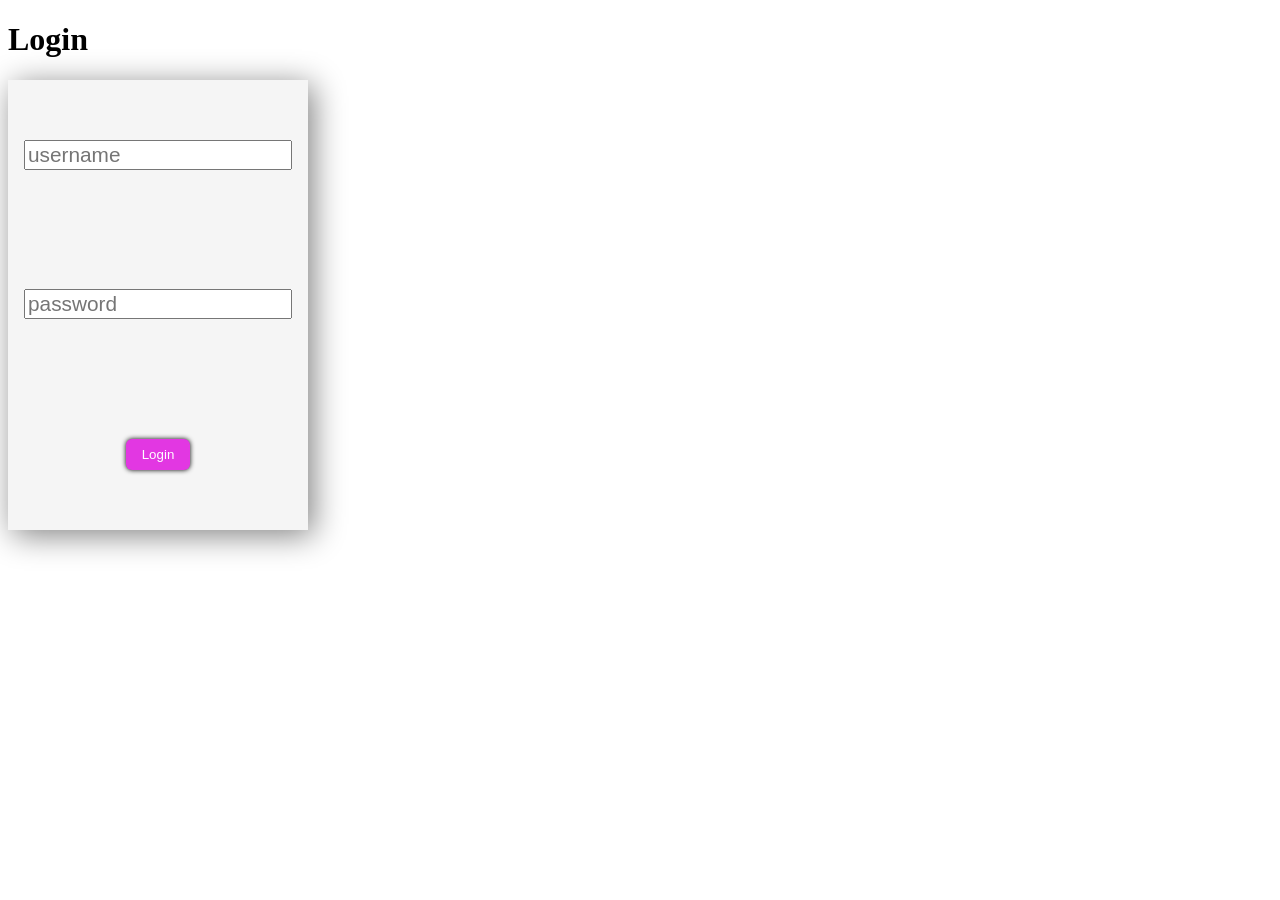
<file: index.html>
<!DOCTYPE html>
<html lang="en">
  <head>
    <meta charset="UTF-8" />
    <meta name="viewport" content="width=device-width, initial-scale=1.0" />
    <link rel="stylesheet" href="./styles.css">
    <title>Test API</title>
    
  </head>
  <body>
    <h1>Login</h1>
    <form onsubmit="return logIn()">
      <input id="username" type="text" placeholder="username">
      <input id="password" type="password" placeholder="password">
      <button class="btn btn-primary" type="submit">Login</button>
    </form>
  
    <script src="./main.js"></script>
  </body>
</html>
</file>
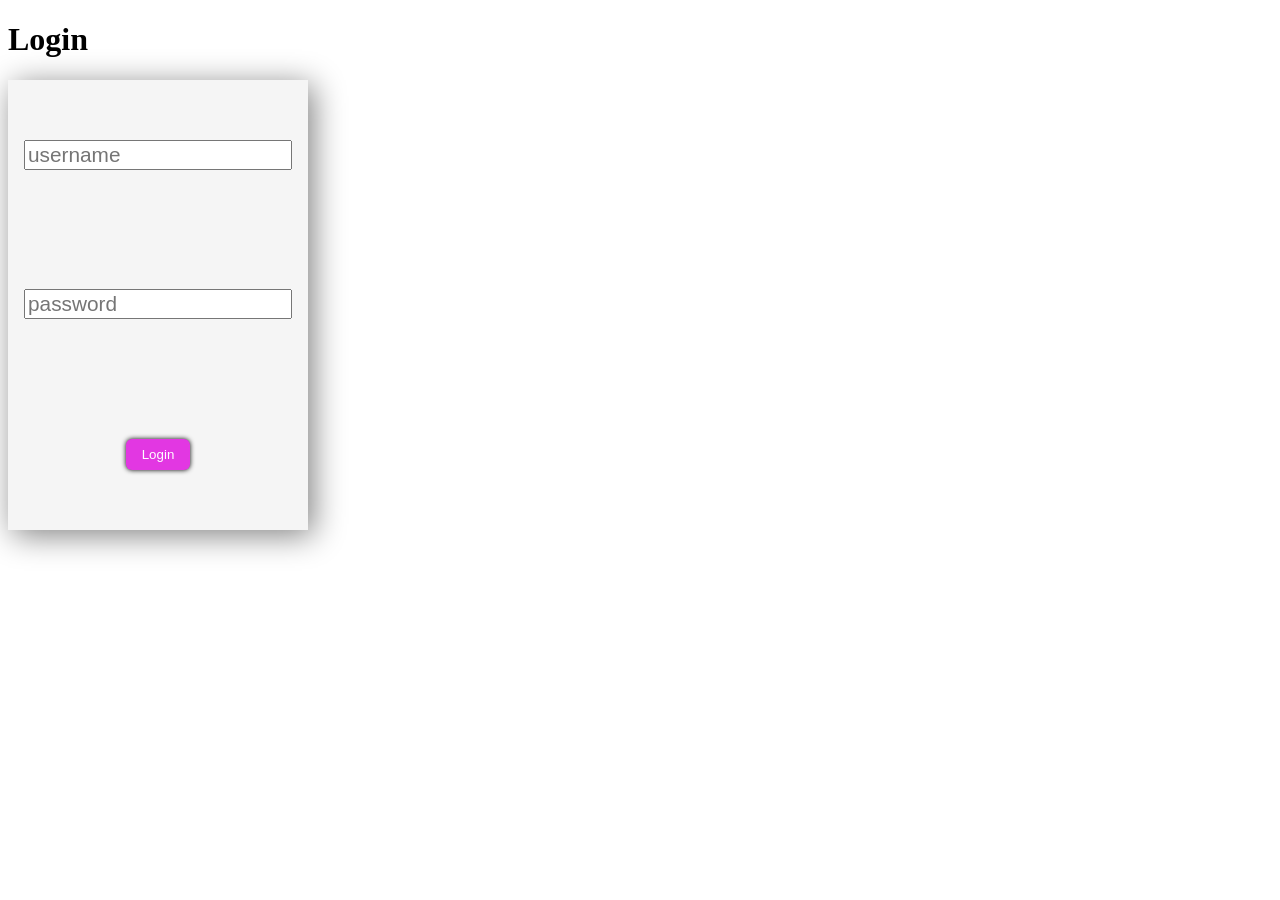
<file: dashboard/dashboard.html>
<!DOCTYPE html>
<html lang="en">
<head>
    <meta charset="UTF-8">
    <meta name="viewport" content="width=device-width, initial-scale=1.0">
    <link rel="stylesheet" href="../styles.css">
    <link rel="stylesheet" href="./dashboard.css">
    <title>Dashboard</title>
</head>
<body>
    <h1>Willkommen im Dashboard</h1>

    <button style="margin:3rem 0;" class="btn btn-primary" onclick="logOut()">Log Out</button>
    <button style="margin:3rem 0;" class="btn btn-primary" onclick="addStudent()">Student hinzufügen</button>

    <table>
        <thead>
            <tr>
                <td>ID</td>
                <td>Vorname</td>
                <td>Nachname</td>
                <td>Alter</td>
                <td>Bearbeiten</td>
                <td>Löschen</td>
            </tr>
        </thead>
        <tbody id="table-body">

        </tbody>
    </table>

    <script src="./dashboard.js"></script>
</body>
</html>
</file>
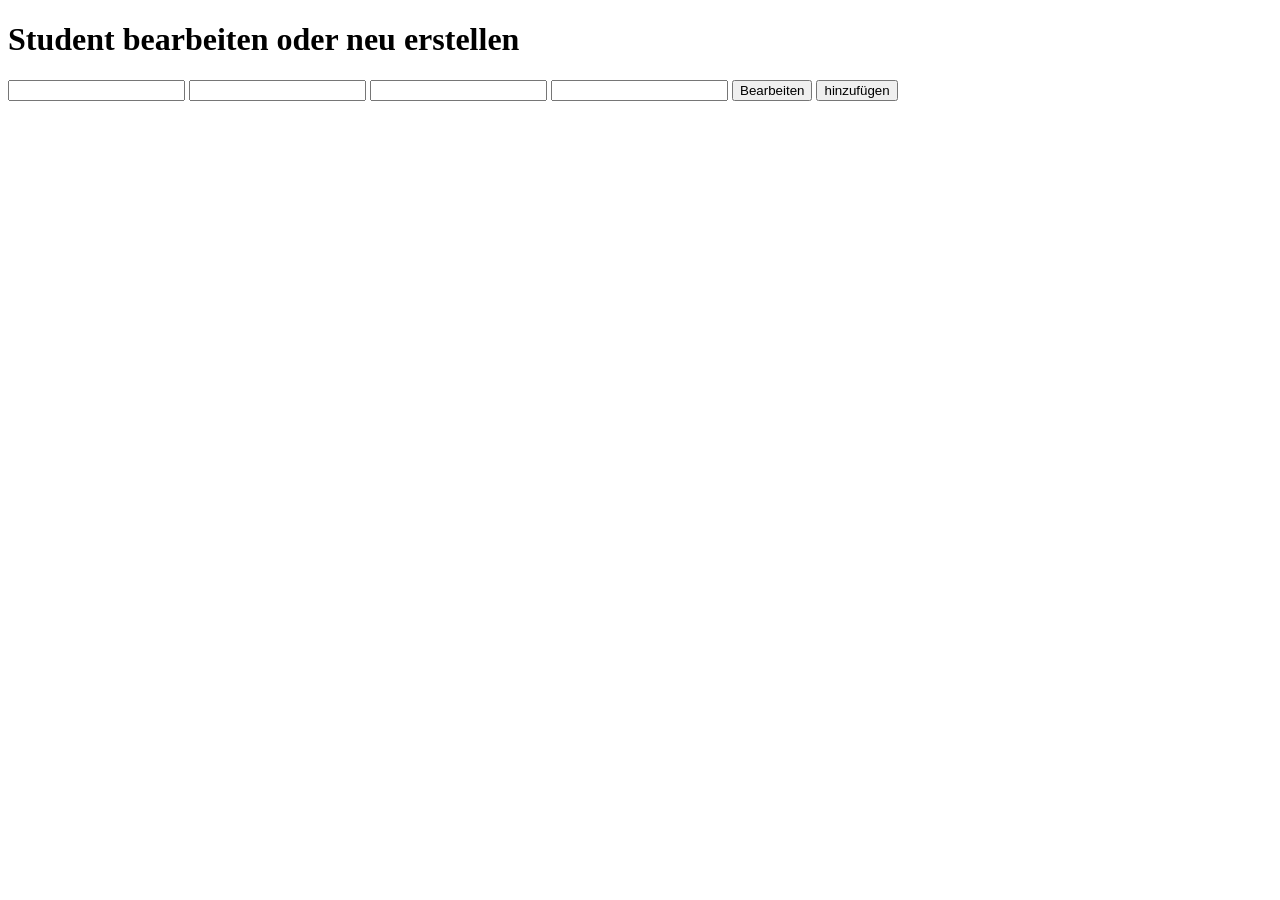
<file: dashboard/edit.html>
<!DOCTYPE html>
<html lang="en">
  <head>
    <meta charset="UTF-8" />
    <meta name="viewport" content="width=device-width, initial-scale=1.0" />
    <title>Document</title>
  </head>
  <body>
    <h1>Student bearbeiten oder neu erstellen</h1>
    <form onsubmit="return editStudent()">
      <input id="id-field" type="text" readonly />
      <input id="firstname-field" type="text" />
      <input id="lastname-field" type="text" />
      <input id="age-field" type="text" />
      <button type="submit">Bearbeiten</button>
      <button type="submit">hinzufügen</button>
    </form>

    <script src="./edit.js"></script>
  </body>
</html>
</file>
<file: styles.css>
ul {
  list-style-type: none;
}

.list-group-item {
  padding: 1rem;
  border-bottom: 1px solid lightgrey;
}

.list-group-item:nth-child(even) {
  background-color: darkorchid;
  color: #fff;
}


form {
  display: flex;
  justify-content: space-around;
  align-items: center;
  flex-direction: column;
  width: 300px;
  height: 450px;
  background-color: whitesmoke;
  box-shadow: 5px 5px 30px grey;
}

input {
  font-size: 1.3rem;
}

.btn {
  padding: 0.5rem 1rem;
  border: none;
  outline: none;
  border-radius: 6px;
  color: #fff;
  box-shadow: 0 0 5px black;
}

.btn-primary {
  background-color: rgb(226, 55, 226);
}

.btn-secondary {
  background-color:rgb(79, 79, 199);
}

.btn-danger{
  background-color: rgb(196, 95, 95);
}
</file>
<file: dashboard/dashboard.css>
thead{
    background-color:rgb(149, 78, 216);
    color:#fff;
    font-size:1.2rem;
}

td{
    padding:1rem;
}

tr:nth-child(even){
    background-color:lightgrey;
}
</file>
